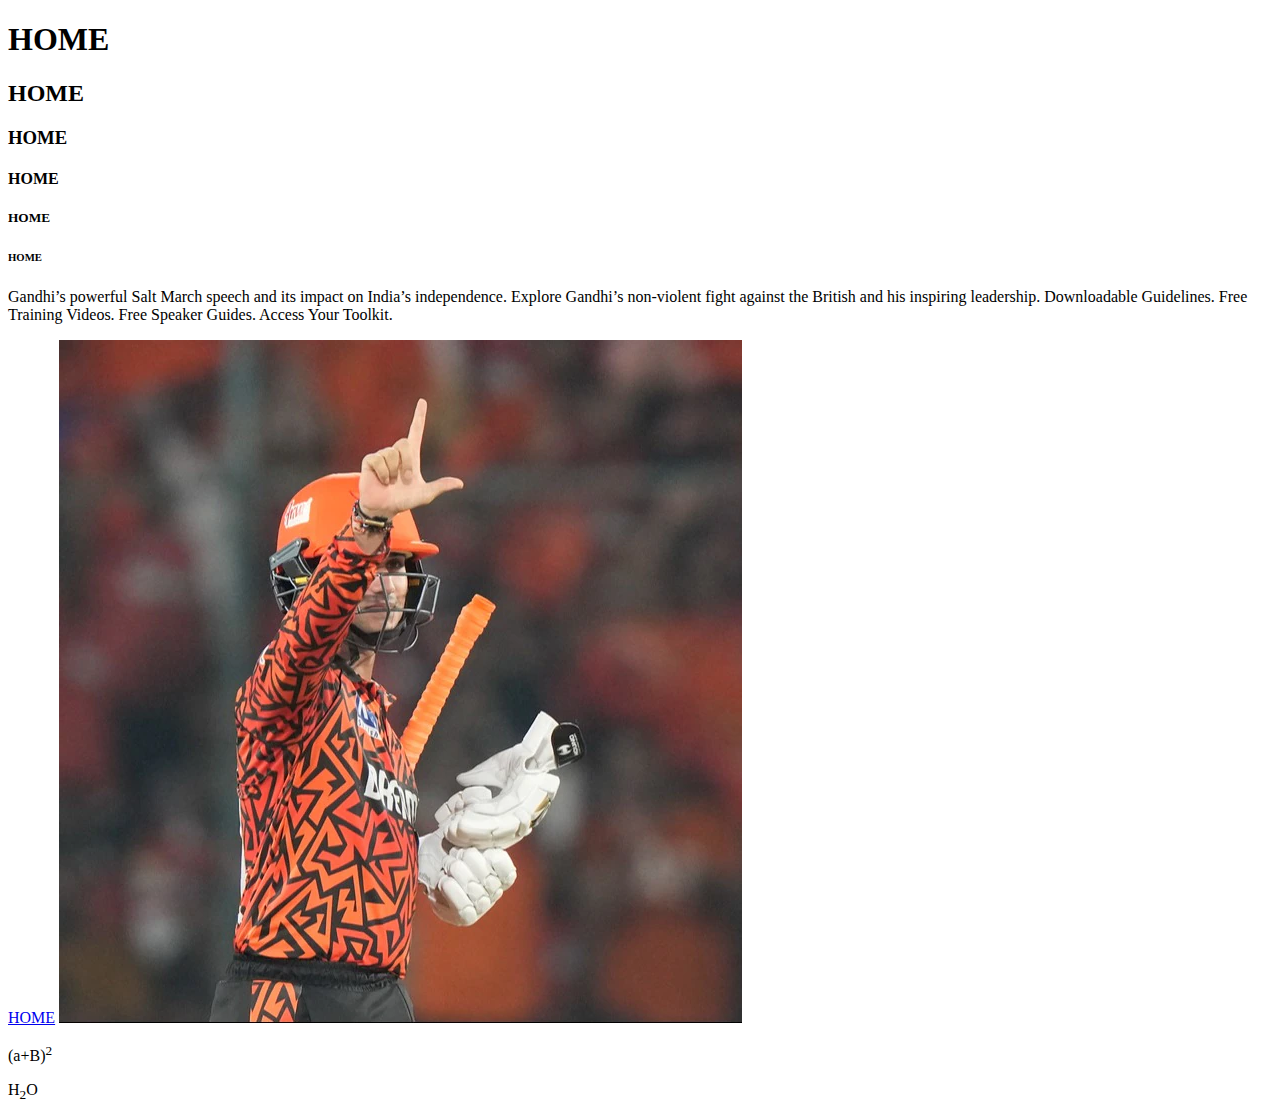
<file: yakesh/index.html>
<!DOCTYPE html>
<html lang="en">
<head>
    <meta charset="UTF-8">
    <meta name="viewport" content="width=device-width, initial-scale=1.0">
    <title>docs</title> 
</head>
<body>
    <h1>HOME</h1>
    <h2>HOME</h2>
    <h3>HOME</h3>
    <h4>HOME</h4>
    <h5>HOME</h5>
    <h6>HOME</h6>
    <P>Gandhi’s powerful Salt March speech and its impact on India’s independence. Explore Gandhi’s non-violent fight against the British and his inspiring leadership. Downloadable Guidelines. Free Training Videos. Free Speaker Guides. Access Your Toolkit.
</P>
    <a href="https://www.youtube.com/">HOME</a>
    <img src="abhishek-sharma.webp" alt="abhishek-sharma">
    <p>(a+B)<sup>2</sup></p>
    <p>H<SUB>2</SUB>O</p>
    

</body>
</html>
</file>
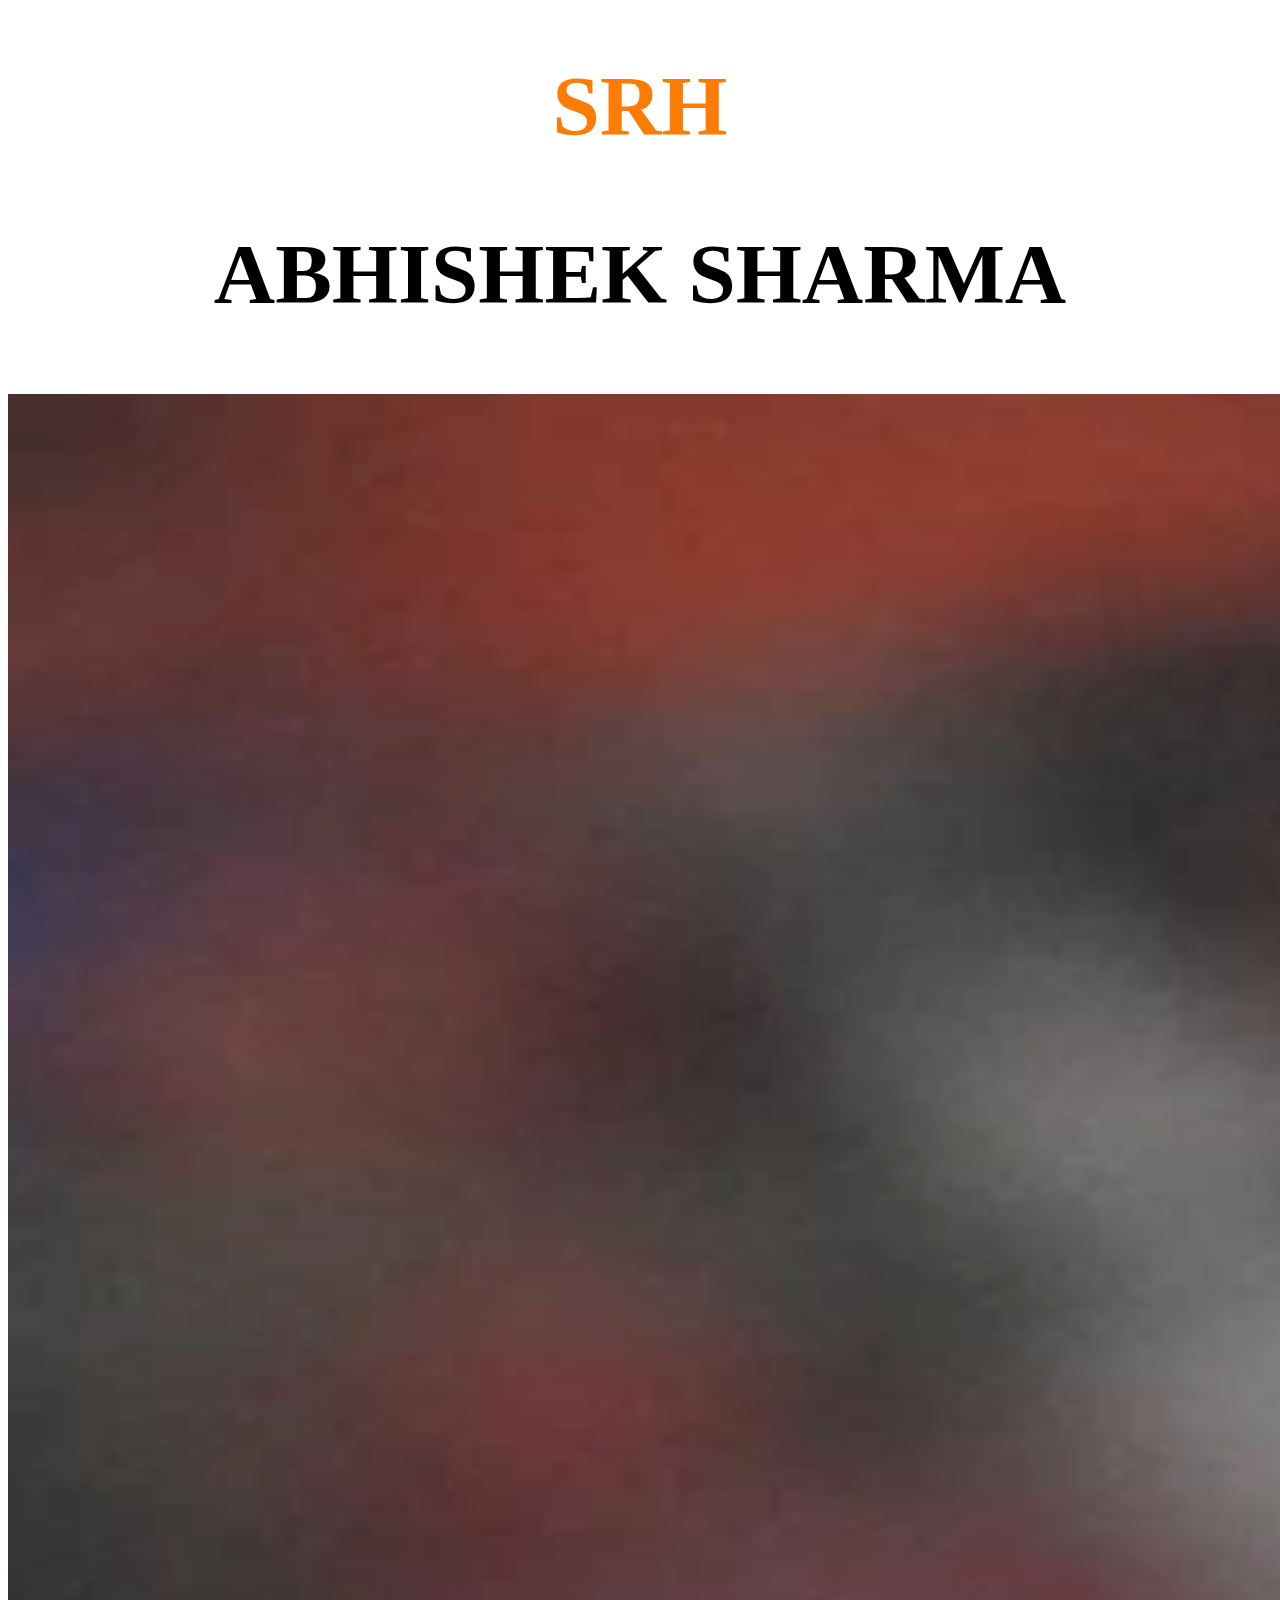
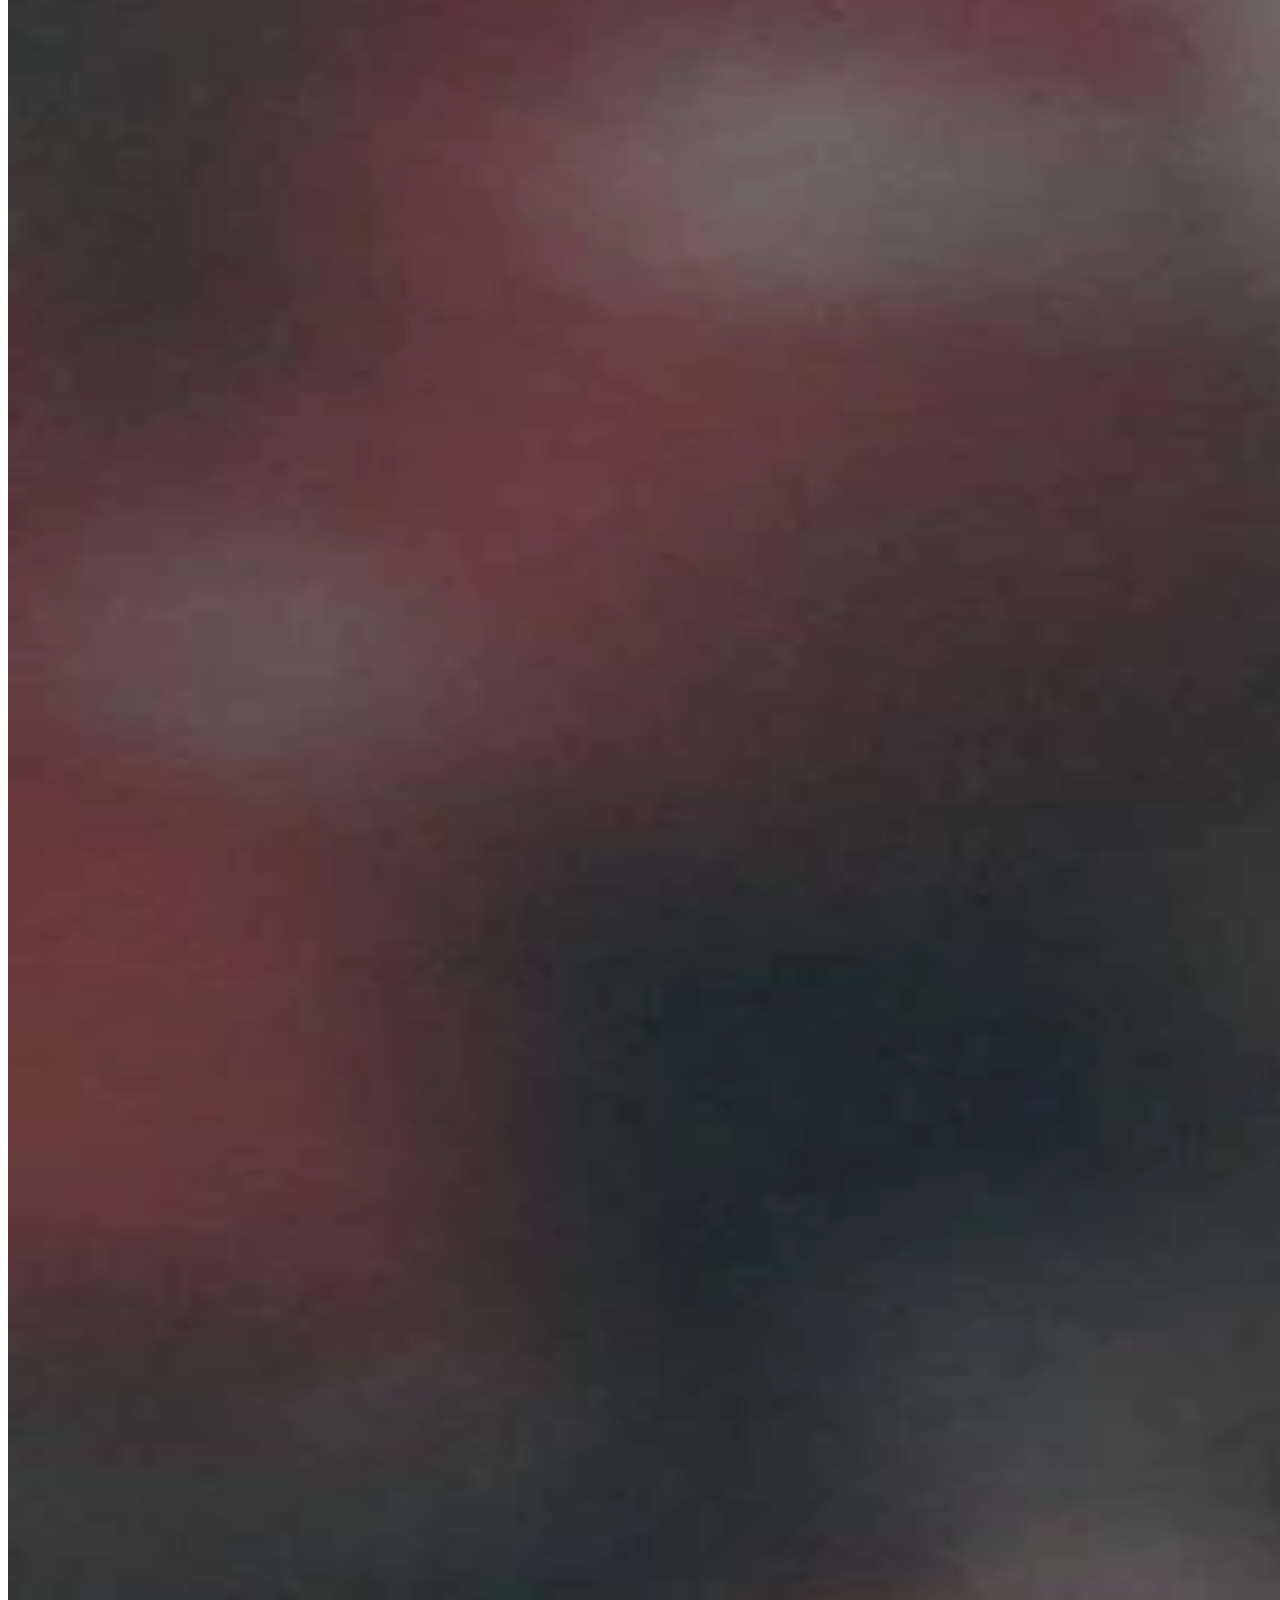
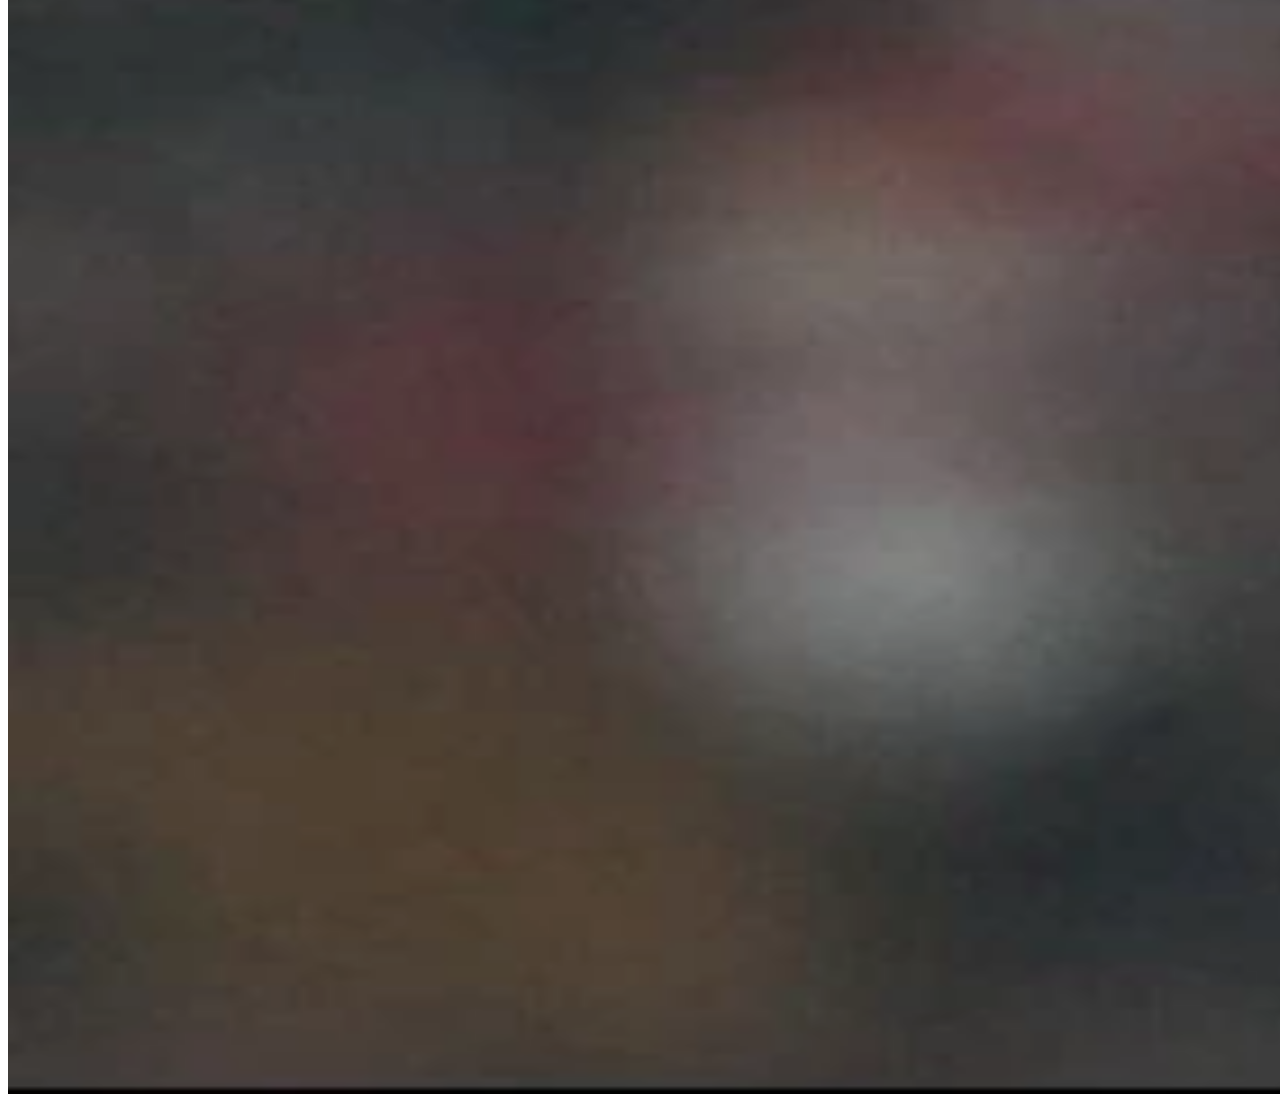
<file: yakesh/1.html>
<!DOCTYPE html>
<html lang="en">
<head>
    <meta charset="UTF-8">
    <meta name="viewport" content="width=device-width, initial-scale=1.0">
    <title>my project</title>
    <link rel="stylesheet" href="style.css"
</head>
<body>
    <h1 style="color:rgb(254, 124, 3); font-size: 85px; text-align: center; text-transform: capitalize;">SRH</h1>
    <h2 style="color:blue(42, 165, 161); font-size: 85px; text-align: center; text-transform: capitalize;">ABHISHEK SHARMA</h2>
<img class="ID" src="abhishek-sharma.webp"

</body>
</html>
</file>
<file: yakesh/style.css>
.ID{
    width: 6200px;
    height: 3900px;
}
</file>
